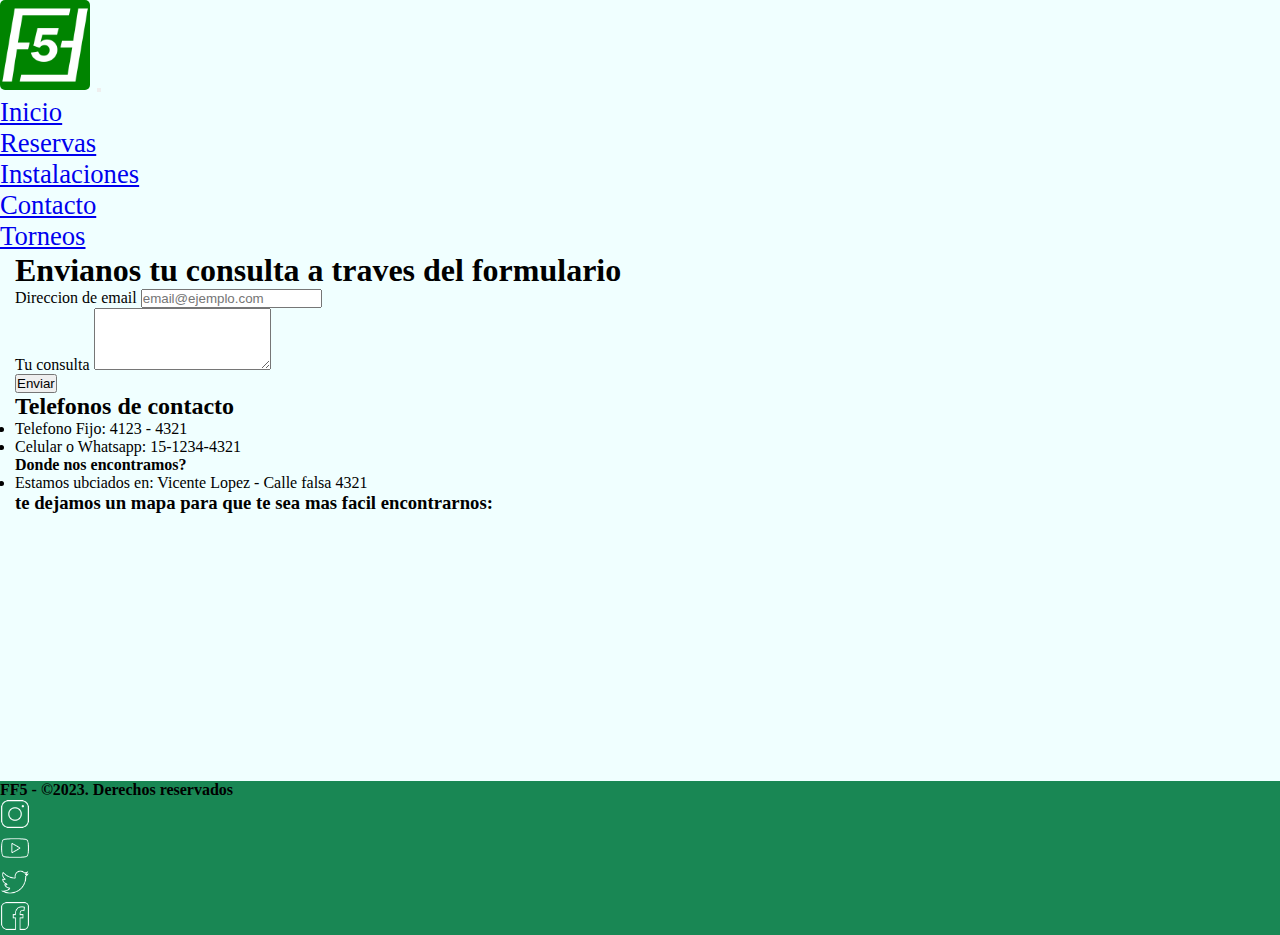
<file: contacto.html>
<!DOCTYPE html>
<html lang="es">

<head>
    <meta charset="UTF-8">
    <meta http-equiv="X-UA-Compatible" content="IE=edge">
    <meta name="viewport" content="width=device-width, initial-scale=1.0">
    <!-- ETIQUETA META DESCRIPTION -->
    <meta name="description" content="En Florida Futbol 5 nos podes dejar tu consulta sobre cualquier duda que tengas y sera atendida de una forma personalizada">
    <!-- CSS BOOSTRAP -->
    <link href="https://cdn.jsdelivr.net/npm/bootstrap@5.3.0-alpha1/dist/css/bootstrap.min.css" rel="stylesheet"
        integrity="sha384-GLhlTQ8iRABdZLl6O3oVMWSktQOp6b7In1Zl3/Jr59b6EGGoI1aFkw7cmDA6j6gD" crossorigin="anonymous">
    <!-- CSS PROPIO -->
    <link rel="stylesheet" href="css/style.css">
    <title>Contacto | Florida Futbol 5</title>
</head>

<body>
    <!-- INICIO NAV BAR -->
    <nav class="navbar navbar-expand-lg barra">
        <div class="container-fluid">
            <img class="logo" src="img/FF5-Logo.png" alt="FF5LOGO">
            <button class="navbar-toggler" type="button" data-bs-toggle="collapse" data-bs-target="#navbarNav"
                aria-controls="navbarNav" aria-expanded="false" aria-label="Toggle navigation">
                <span class="navbar-toggler-icon"></span>
            </button>
            <div class="collapse navbar-collapse" id="navbarNav">
                <ul class="navbar-nav">
                    <li class="nav-item">
                        <a class="nav-link" aria-current="page" href="index.html">Inicio</a>
                    </li>
                    <li class="nav-item">
                        <a class="nav-link" href="reservas.html">Reservas</a>
                    </li>
                    <li class="nav-item">
                        <a class="nav-link" href="instalaciones.html">Instalaciones</a>
                    </li>
                    <li class="nav-item">
                        <a class="nav-link active" href="contacto.html">Contacto</a>
                    </li>
                    <li class="nav-item">
                        <a class="nav-link" href="torneos.html">Torneos</a>
                    </li>
                </ul>
            </div>
        </div>
    </nav>
    <!-- FIN NAV BAR -->

    <!-- FORMULARIO DE CONTACTO -->
    <form>
        <h1>Envianos tu consulta a traves del formulario</h1>
        <div class="mb-3, col-5">
            <label for="exampleFormControlInput1" class="form-label">Direccion de email</label>
            <input type="email" class="form-control" id="exampleFormControlInput1" placeholder="email@ejemplo.com">
        </div>
        <div class="mb-3 col-6">
            <label for="exampleFormControlTextarea1" class="form-label">Tu consulta</label>
            <textarea class="form-control" id="exampleFormControlTextarea1" rows="4"></textarea>
        </div>
        <button type="submit" class="btn btn-success">Enviar</button>
    </form>
    <!-- FIN FORMULARIO DE CONTACTO -->
    <!-- LISTA DE CONTACTOS -->
    <div class="separacion">
        <h2>Telefonos de contacto</h2>
        <ul>
            <li>Telefono Fijo: 4123 - 4321</li>
            <li>Celular o Whatsapp: 15-1234-4321</li>
        </ul>
        <h4>Donde nos encontramos?</h4>
        <ul>
            <li>Estamos ubciados en: Vicente Lopez - Calle falsa 4321</li>
        </ul>
        <h3>te dejamos un mapa para que te sea mas facil encontrarnos:</h3>
        <iframe src="https://www.google.com/maps/embed?pb=!1m18!1m12!1m3!1d3286.562170567392!2d-58.51466688425463!3d-34.53931906160168!2m3!1f0!2f0!3f0!3m2!1i1024!2i768!4f13.1!3m3!1m2!1s0x95bcb72bbf4a8bb9%3A0x93ec9dbb415ebeef!2sFlorida%20Club!5e0!3m2!1ses-419!2sar!4v1678212838577!5m2!1ses-419!2sar" width="400" height="250" style="border:0;" allowfullscreen="" loading="lazy" referrerpolicy="no-referrer-when-downgrade"></iframe>
    </div>

    <!-- FOOTER -->
    <footer class="container-fluid">
        <div class="row align-items-center">
            <div class="col-12 text-center text-lg-start col-lg-9 order-last order-lg-first">FF5 - &copy;2023. Derechos
                reservados</div>
            <div class="col-6 py-3 col-lg text-center text-lg-end order-first order-lg-last">
                <a href="https://www.instagram.com/" target="_blank">
                    <img src="img/instagram-b.png" alt="instagram" width="30">
                </a>
            </div>
            <div class="col-6 py-3 col-lg text-center text-lg-end order-first order-lg-last">
                <a href="https://www.youtube.com/" target="_blank">
                    <img src="img/youtube-b.png" alt="youtube" width="30">
                </a>
            </div>
            <div class="col-6 py-3 col-lg text-center text-lg-end order-first order-lg-last">
                <a href="https://twitter.com/" target="_blank">
                    <img src="img/twitter-b.png" alt="twitter" width="30">
                </a>
            </div>
            <div class="col-6 py-3 col-lg text-center text-lg-end order-first order-lg-last">
                <a href="https://www.facebook.com/" target="_blank">
                    <img src="img/facebook-b.png" alt="facebook" width="30">
                </a>
            </div>
        </div>
    </footer>
    <!-- FIN FOOTER -->


    <!-- SCRIPT BOOSTRAP -->
    <script src="https://cdn.jsdelivr.net/npm/bootstrap@5.3.0-alpha1/dist/js/bootstrap.bundle.min.js"
        integrity="sha384-w76AqPfDkMBDXo30jS1Sgez6pr3x5MlQ1ZAGC+nuZB+EYdgRZgiwxhTBTkF7CXvN"
        crossorigin="anonymous"></script>
</body>

</html>
</file>
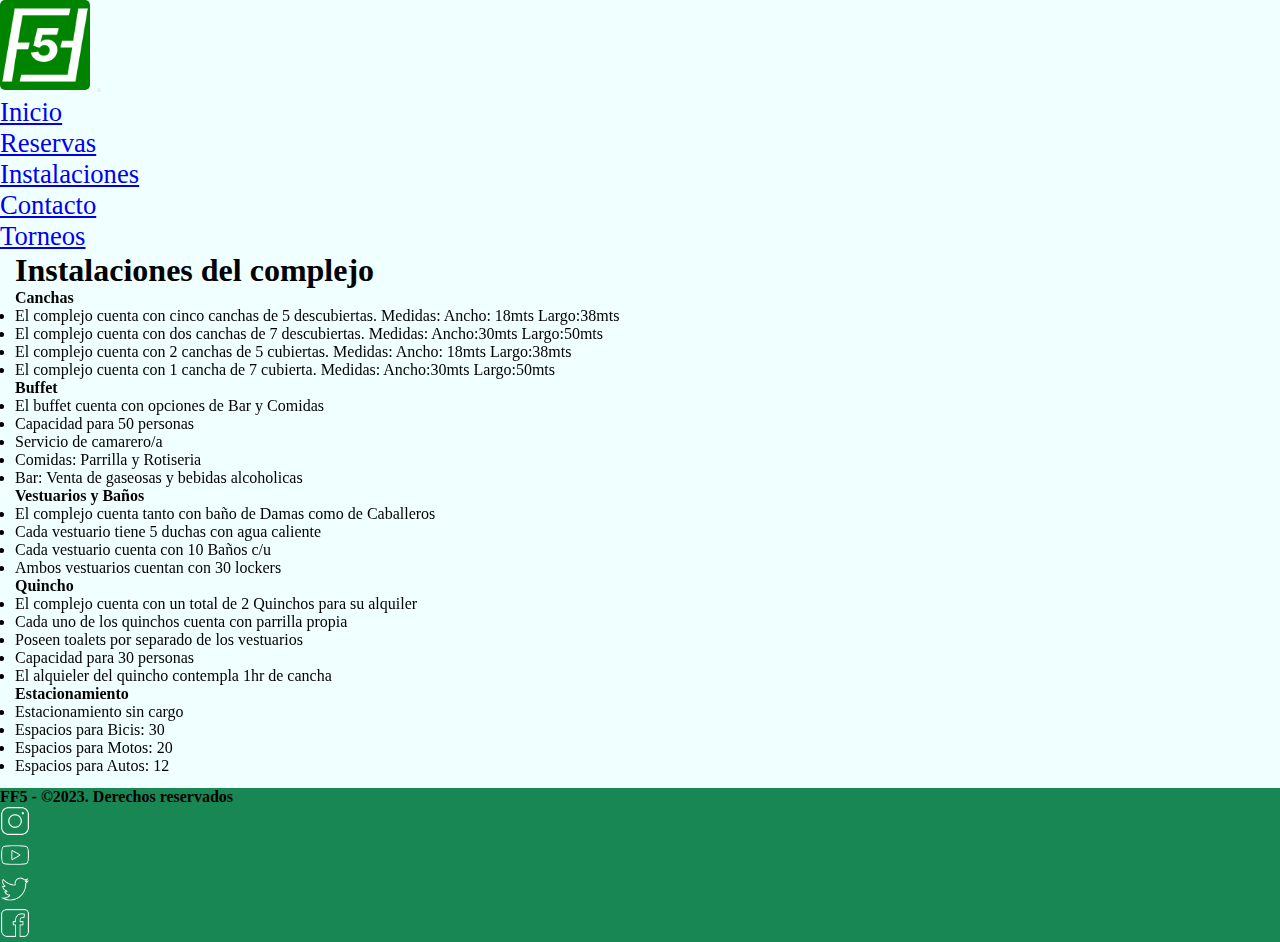
<file: instalaciones.html>
<!DOCTYPE html>
<html lang="es">

<head>
    <meta charset="UTF-8">
    <meta http-equiv="X-UA-Compatible" content="IE=edge">
    <meta name="viewport" content="width=device-width, initial-scale=1.0">
    <!-- ETIQUETA META DESCRIPTION -->
    <meta name="description" content="Disfruta de nuestras completas intalaciones de canchas, vestuarios y quinchos. Ingresa, fijate que te gusta, y reserva de manera facil y rapida en Florida Futbol 5">
    <!-- CSS BOOSTRAP -->
    <link href="https://cdn.jsdelivr.net/npm/bootstrap@5.3.0-alpha1/dist/css/bootstrap.min.css" rel="stylesheet"
        integrity="sha384-GLhlTQ8iRABdZLl6O3oVMWSktQOp6b7In1Zl3/Jr59b6EGGoI1aFkw7cmDA6j6gD" crossorigin="anonymous">
    <!-- AOS -->
    <link href="https://unpkg.com/aos@2.3.1/dist/aos.css" rel="stylesheet">
    <!-- CSS PROPIO -->
    <link rel="stylesheet" href="css/style.css">
    <title>Instalaciones | Florida Futbol 5</title>
</head>

<body>
    <!-- INICIO NAV BAR -->
    <nav class="navbar navbar-expand-lg barra">
        <div class="container-fluid">
            <img class="logo" src="img/FF5-Logo.png" alt="FF5LOGO">
            <button class="navbar-toggler" type="button" data-bs-toggle="collapse" data-bs-target="#navbarNav"
                aria-controls="navbarNav" aria-expanded="false" aria-label="Toggle navigation">
                <span class="navbar-toggler-icon"></span>
            </button>
            <div class="collapse navbar-collapse" id="navbarNav">
                <ul class="navbar-nav">
                    <li class="nav-item">
                        <a class="nav-link" aria-current="page" href="index.html">Inicio</a>
                    </li>
                    <li class="nav-item">
                        <a class="nav-link" href="reservas.html">Reservas</a>
                    </li>
                    <li class="nav-item">
                        <a class="nav-link active" href="instalaciones.html">Instalaciones</a>
                    </li>
                    <li class="nav-item">
                        <a class="nav-link" href="contacto.html">Contacto</a>
                    </li>
                    <li class="nav-item">
                        <a class="nav-link" href="torneos.html">Torneos</a>
                    </li>
                </ul>
            </div>
        </div>
    </nav>
    <!-- FIN NAV BAR -->
    
    <!-- LISTA DE LAS INSTALACIONES -->
    <div class="separacion">
        <h1>Instalaciones del complejo</h1>
        <h4 data-aos="fade-left" data-aos-duration="1000">Canchas</h4>
        <ul data-aos="fade-right" data-aos-duration="850">
            <li>El complejo cuenta con cinco canchas de 5 descubiertas. Medidas: Ancho: 18mts Largo:38mts</li>
            <li>El complejo cuenta con dos canchas de 7 descubiertas. Medidas: Ancho:30mts Largo:50mts</li>
            <li>El complejo cuenta con 2 canchas de 5 cubiertas. Medidas: Ancho: 18mts Largo:38mts</li>
            <li>El complejo cuenta con 1 cancha de 7 cubierta. Medidas: Ancho:30mts Largo:50mts</li>
        </ul>
        <h4 data-aos="fade-left" data-aos-duration="1000">Buffet</h4>
        <ul data-aos="fade-right" data-aos-duration="850">
            <li>El buffet cuenta con opciones de Bar y Comidas</li>
            <li>Capacidad para 50 personas</li>
            <li>Servicio de camarero/a</li>
            <li>Comidas: Parrilla y Rotiseria</li>
            <li>Bar: Venta de gaseosas y bebidas alcoholicas</li>
        </ul>
        <h4 data-aos="fade-left" data-aos-duration="1000">Vestuarios y Baños</h4>
        <ul data-aos="fade-right" data-aos-duration="850">
            <li>El complejo cuenta tanto con baño de Damas como de Caballeros</li>
            <li>Cada vestuario tiene 5 duchas con agua caliente</li>
            <li>Cada vestuario cuenta con 10 Baños c/u</li>
            <li>Ambos vestuarios cuentan con 30 lockers</li>
        </ul>
        <h4 data-aos="fade-left" data-aos-duration="1000">Quincho</h4>
        <ul data-aos="fade-right" data-aos-duration="850">
            <li>El complejo cuenta con un total de 2 Quinchos para su alquiler</li>
            <li>Cada uno de los quinchos cuenta con parrilla propia</li>
            <li>Poseen toalets por separado de los vestuarios</li>
            <li>Capacidad para 30 personas</li>
            <li>El alquieler del quincho contempla 1hr de cancha</li>
        </ul>
        <h4 data-aos="fade-left" data-aos-duration="1000">Estacionamiento</h4>
        <ul data-aos="fade-right" data-aos-duration="850">
            <li>Estacionamiento sin cargo</li>
            <li>Espacios para Bicis: 30</li>
            <li>Espacios para Motos: 20</li>
            <li>Espacios para Autos: 12</li>
        </ul>
        
    </div>  
    <!-- FIN LISTA INSTALACIONES -->
    <!-- FOOTER -->
    <footer class="container-fluid">
        <div class="row align-items-center">
            <div class="col-12 text-center text-lg-start col-lg-9 order-last order-lg-first">FF5 - &copy;2023. Derechos
                reservados</div>
            <div class="col-6 py-3 col-lg text-center text-lg-end order-first order-lg-last">
                <a href="https://www.instagram.com/" target="_blank">
                    <img src="img/instagram-b.png" alt="instagram" width="30">
                </a>
            </div>
            <div class="col-6 py-3 col-lg text-center text-lg-end order-first order-lg-last">
                <a href="https://www.youtube.com/" target="_blank">
                    <img src="img/youtube-b.png" alt="youtube" width="30">
                </a>
            </div>
            <div class="col-6 py-3 col-lg text-center text-lg-end order-first order-lg-last">
                <a href="https://twitter.com/" target="_blank">
                    <img src="img/twitter-b.png" alt="twitter" width="30">
                </a>
            </div>
            <div class="col-6 py-3 col-lg text-center text-lg-end order-first order-lg-last">
                <a href="https://www.facebook.com/" target="_blank">
                    <img src="img/facebook-b.png" alt="facebook" width="30">
                </a>
            </div>
        </div>
    </footer>
    <!-- FIN FOOTER -->

    <!-- SCRIPT AOS -->
    <script src="https://unpkg.com/aos@2.3.1/dist/aos.js"></script>
    <!-- INIT AOS -->
    <script>
        AOS.init();
    </script>
    <!-- SCRIPT BOOSTRAP -->
    <script src="https://cdn.jsdelivr.net/npm/bootstrap@5.3.0-alpha1/dist/js/bootstrap.bundle.min.js"
        integrity="sha384-w76AqPfDkMBDXo30jS1Sgez6pr3x5MlQ1ZAGC+nuZB+EYdgRZgiwxhTBTkF7CXvN"
        crossorigin="anonymous"></script>
</body>

</html>
</file>
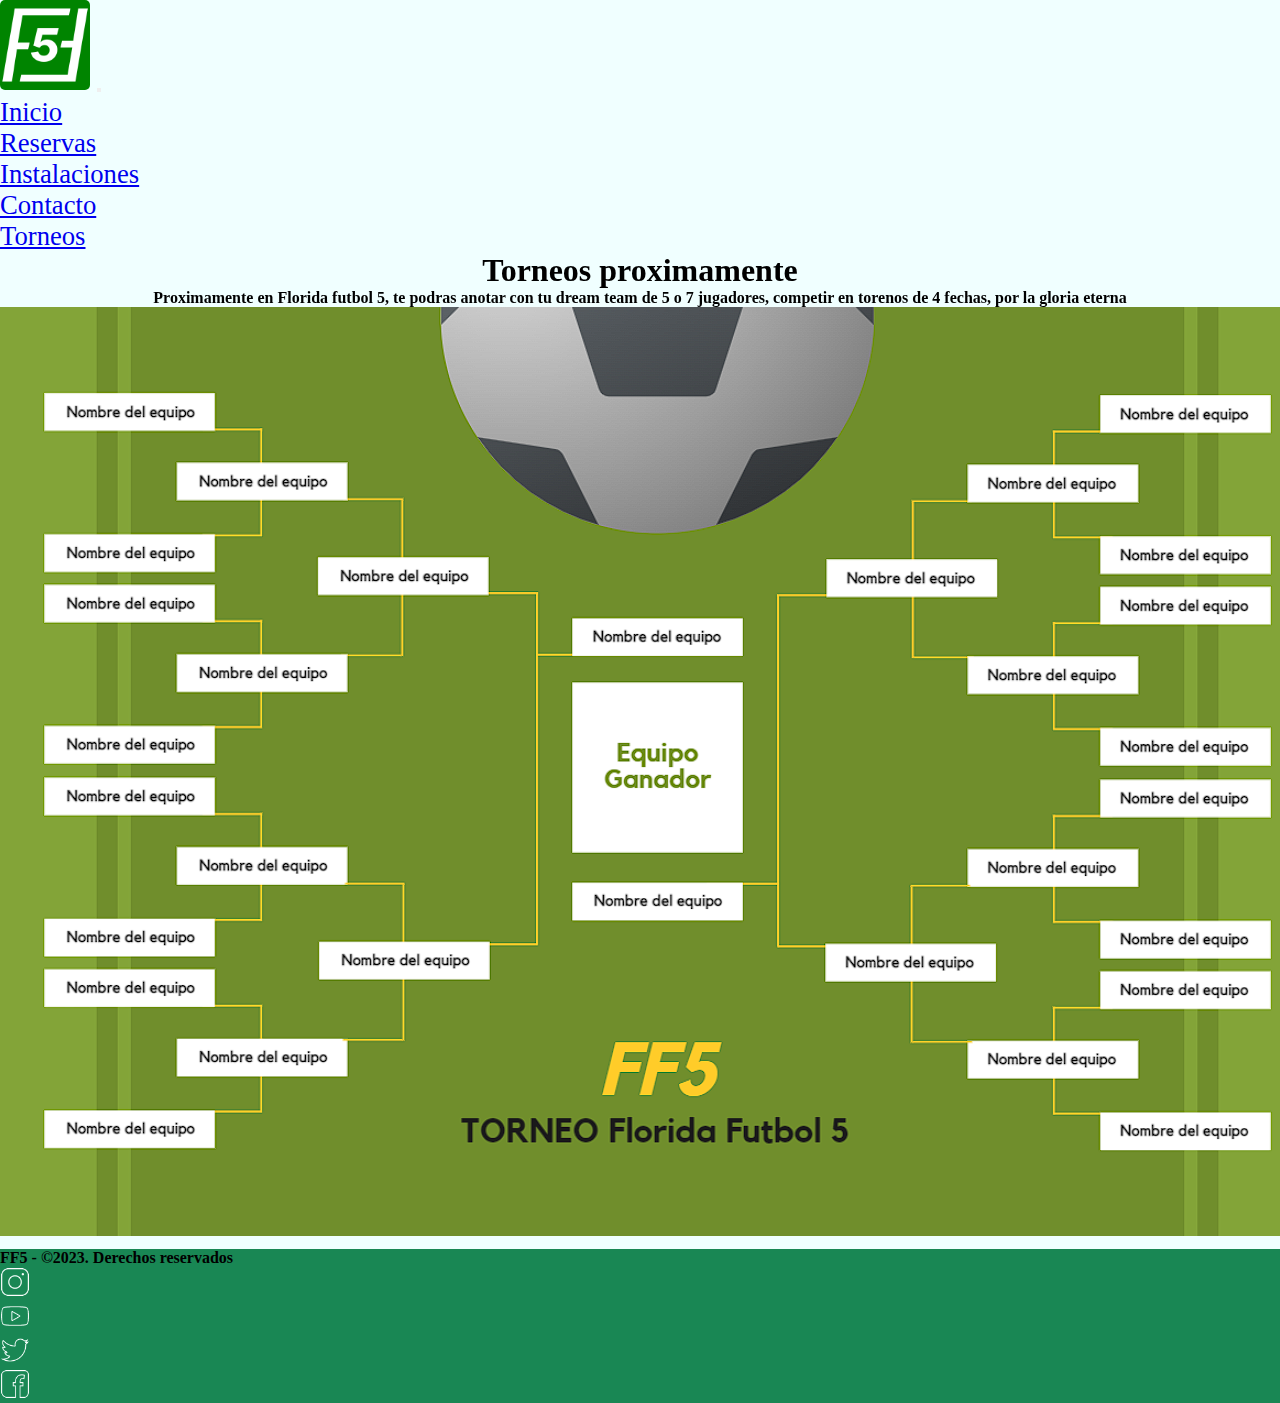
<file: torneos.html>
<!DOCTYPE html>
<html lang="es">

<head>
    <meta charset="UTF-8">
    <meta http-equiv="X-UA-Compatible" content="IE=edge">
    <meta name="viewport" content="width=device-width, initial-scale=1.0">
    <!-- ETIQUETA META DESCRIPTION -->
    <meta name="description" content="Junta tu equipo de 5 o de 7 y venite a vivir una nueva experiencia con nosotros. La gloria y los premios te esperan en Florida Futbol 5">
    <!-- CSS BOOSTRAP -->
    <link href="https://cdn.jsdelivr.net/npm/bootstrap@5.3.0-alpha1/dist/css/bootstrap.min.css" rel="stylesheet"
        integrity="sha384-GLhlTQ8iRABdZLl6O3oVMWSktQOp6b7In1Zl3/Jr59b6EGGoI1aFkw7cmDA6j6gD" crossorigin="anonymous">
    <!-- AOS -->
    <link href="https://unpkg.com/aos@2.3.1/dist/aos.css" rel="stylesheet">
    <!-- CSS PROPIO -->
    <link rel="stylesheet" href="css/style.css">
    <title>Torneos | Florida Futbol 5</title>
</head>

<body>
    <!-- INICIO NAV BAR -->
    <nav class="navbar navbar-expand-lg barra">
        <div class="container-fluid">
            <img class="logo" src="img/FF5-Logo.png" alt="FF5LOGO">
            <button class="navbar-toggler" type="button" data-bs-toggle="collapse" data-bs-target="#navbarNav"
                aria-controls="navbarNav" aria-expanded="false" aria-label="Toggle navigation">
                <span class="navbar-toggler-icon"></span>
            </button>
            <div class="collapse navbar-collapse" id="navbarNav">
                <ul class="navbar-nav">
                    <li class="nav-item">
                        <a class="nav-link" aria-current="page" href="index.html">Inicio</a>
                    </li>
                    <li class="nav-item">
                        <a class="nav-link" href="reservas.html">Reservas</a>
                    </li>
                    <li class="nav-item">
                        <a class="nav-link" href="instalaciones.html">Instalaciones</a>
                    </li>
                    <li class="nav-item">
                        <a class="nav-link" href="contacto.html">Contacto</a>
                    </li>
                    <li class="nav-item">
                        <a class="nav-link active" href="torneos.html">Torneos</a>
                    </li>
                </ul>
            </div>
        </div>
    </nav>
    <!-- FIN NAV BAR -->
    <div class="separacion, titulo" data-aos="flip-down" data-aos-duration="800">
        <h1>Torneos proximamente</h1>
        <p>Proximamente en Florida futbol 5, te podras anotar con tu dream team de 5 o 7 jugadores, competir en torenos de 4 fechas, por la gloria eterna</p>
    </div>
    
    <img data-aos="flip-up" data-aos-duration="1000" class="construccion" src="img/Llaves de torneo.png" alt="Llaves Torneo">
    
    <!-- FOOTER -->
    <footer class="container-fluid">
        <div class="row align-items-center">
            <div class="col-12 text-center text-lg-start col-lg-9 order-last order-lg-first">FF5 - &copy;2023. Derechos
                reservados</div>
            <div class="col-6 py-3 col-lg text-center text-lg-end order-first order-lg-last">
                <a href="https://www.instagram.com/" target="_blank">
                    <img src="img/instagram-b.png" alt="instagram" width="30">
                </a>
            </div>
            <div class="col-6 py-3 col-lg text-center text-lg-end order-first order-lg-last">
                <a href="https://www.youtube.com/" target="_blank">
                    <img src="img/youtube-b.png" alt="youtube" width="30">
                </a>
            </div>
            <div class="col-6 py-3 col-lg text-center text-lg-end order-first order-lg-last">
                <a href="https://twitter.com/" target="_blank">
                    <img src="img/twitter-b.png" alt="twitter" width="30">
                </a>
            </div>
            <div class="col-6 py-3 col-lg text-center text-lg-end order-first order-lg-last">
                <a href="https://www.facebook.com/" target="_blank">
                    <img src="img/facebook-b.png" alt="facebook" width="30">
                </a>
            </div>
        </div>
    </footer>
    <!-- FIN FOOTER -->

    <!-- SCRIPT AOS -->
    <script src="https://unpkg.com/aos@2.3.1/dist/aos.js"></script>
    <!-- INIT AOS -->
    <script>
        AOS.init();
    </script>
    <!-- SCRIPT BOOSTRAP -->
    <script src="https://cdn.jsdelivr.net/npm/bootstrap@5.3.0-alpha1/dist/js/bootstrap.bundle.min.js"
        integrity="sha384-w76AqPfDkMBDXo30jS1Sgez6pr3x5MlQ1ZAGC+nuZB+EYdgRZgiwxhTBTkF7CXvN"
        crossorigin="anonymous"></script>
</body>

</html>
</file>
<file: css/style.css>
*{
    margin: 0;
    padding: 0;
    box-sizing: border-box;
}
/* FORMATO DEL FORMULARIO */
.formulario{
    max-width: 600px;
    background-color: rgb(5, 185, 125);
    margin: 20px auto;
    padding: 20px;
    border-radius: 5px;
    display: flex;
    flex-direction: column;
    gap: 20px;

}

.formulario input{
    width: 285px;
}

.formulario input, .formulario textarea{
    background-color: aquamarine;
    color: white;
    border: none;
    border-bottom: 1px solid white;
}

.formulario input::placeholder, .formulario textarea::placeholder{
    color: white;
}

.formulario select{
    background-color: rgb(88, 206, 167);
    border: 1px solid white;
    border-radius: 5px;
    padding: 5px 10px;
    color: white;
}

/* FORMATO DE LA TABLA */

.tabla{
    width: 85%;
    border: 1px solid;
    border-collapse: collapse;
    margin: auto;
    border-radius: 10px;
    background-color: rgb(5, 185, 125);
    color: white;
    text-align: center;
}

.tabla th, .tabla td{
    border: 1px solid;
    padding: 10px;
}
/* FORMATO TARJETAS DE CLIMA */
.divclima{
    display: flex;
    flex-direction: column;
    align-items: center;
}
#contenedorClima{
    display: flex;
    flex-wrap: wrap;
    gap: 10px;
    margin-left: 12px;
}
.tarjetaClima{
    background-color: rgb(5, 185, 125);
    border-radius: 5px;
    color: white;
    width: 250px;
    border: 1px solid;
    margin: 5px;
    padding: 10px;
}

/* CSS FUSION CON TP DESARROLLO WEB */

/* BOTON CALL TO ACTION */
.action{
    margin: auto;
    margin-top: 25px;
    width: 95%;
}

.reserva{
    padding: 25px 20px;
    font-size: 20pt;
    font-weight: 500;
}

/* TITULO */
.titulo{
    text-align: center;
    font-weight: 600;
}

/* CARRUSEL INDEX */
.carrusel{
    margin: auto;
    margin-top: 10px;
    /* margin-left: 5px; */
    width: 95%;
}
.padreCarrusel{
    position: relative;
    height: 70vh;
}

.fotoCarrusel{
    position: absolute;
}

/* BODY GENERAL */
body{
    background-color: azure;
}

/* NAV BAR */

.barra{
    background-color: azure;
    font-size: 20pt;
    font-weight: 400;
}

.logo{
    border-radius: 5px;
    width: 90px;
}

/* INSTALACIONES */
.separacion{
    margin-left: 15px;
}

/* TORNEOS */
.construccion{
    display: flex;
    margin: auto;
}

/* FOOTER */

footer{
    margin-top: 1%;
    font-weight: bold;
    background-color: #198754;
}

/* FORMULARIO DE RESERVA */

form{
    margin-left: 15px;
}



/* MEDIA QUERIES*/
@media only screen and (max-width: 576px) {
    .padreCarrusel{
        position: relative;
        height: 30vh;
    }
    .construccion{
        width: 100%;
    }
}

@media only screen and (min-width: 576px) {
    .padreCarrusel{
        position: relative;
        height: 35vh;
    }
}

@media only screen and (min-width: 768px) {
    .padreCarrusel{
        position: relative;
        height: 30vh;
    }
}

@media only screen and (min-width: 992px) {
	.padreCarrusel{
        position: relative;
        height: 50vh;
    }
}

@media only screen and (min-width: 1200px) {
	
} 

@media only screen and (min-width: 1400px) {
	.padreCarrusel{
        position: relative;
        height: 70vh;
    }
}
</file>
